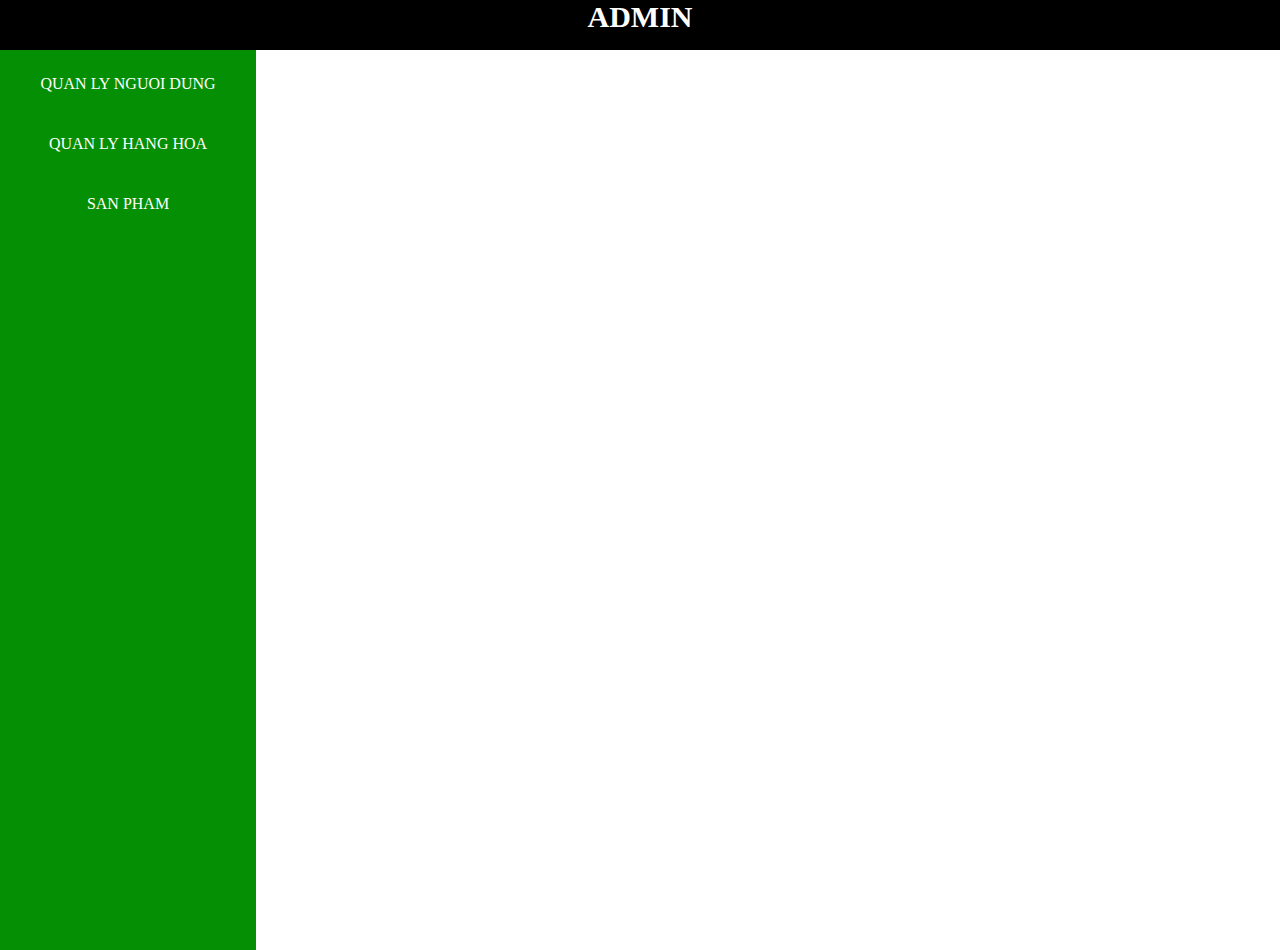
<file: admin.html>
<html>
    <head>
        <link rel="stylesheet" href="admin.css">
        <link rel="stylesheet" href="https://cdnjs.cloudflare.com/ajax/libs/font-awesome/5.15.4/css/all.min.css" />
    </head>
    <body>
        <div id="main">
            <header>
                <h2>ADMIN</h2>
            </header>
            <div id="body">
                <div class="body-left">
                    <ul>
                        <li onclick="qliuser()">QUAN LY NGUOI DUNG</li>
                        <li onclick="qlihd()">QUAN LY HANG HOA</li>
                        <li onclick="product()">SAN PHAM</li>
                    </ul>
                </div>
                <div class="body-right">
                    <div id="product">
                        <div class="themsp">
                            <div>
                                <label for="">Ảnh</label>
                                <input type="text" id="img">
                            </div>
                            <div>
                                <label for="">Hãng</label>
                                <input type="text" id="hang">
                            </div>
                            <div>
                                <label for="">Mã</label>
                                <input type="number" id="ma">
                            </div>
                            <div>
                                <label for="">Tên</label>
                                <input type="text" id="ten">
                            </div>
                            <div>
                                <label for="">Giá</label>
                                <input type="number" id="gia">
                            </div>
                            <div>
                                <label for="">Ram</label>
                                <input type="number" id="ram">
                            </div>
                            <div>
                                <label for="">Dung luong</label>
                                <input type="number" id="dungluong">
                            </div>
                            <div>
                                <label for="">He dieu hanh</label>
                                <input type="text" id="hdh">
                            </div>
                            <div>
                                <button onclick="add()" style="display: block;">Thêm sản phẩm</button>
                            </div>
                        </div>
                        <div class="table-sp">
                            <table id="tablesp">
                                <thead>
                                    <tr>
                                        <th>So</th>
                                        <th>img</th>
                                        <th>hang</th>
                                        <th>ma</th>
                                        <th>ten</th>
                                        <th>gia</th>
                                    </tr>
                                </thead>
                            </table>
                        </div>
                    </div>
                    <div id="nguoidung">
                        <div class="themuser">
                            <div>
                                <label for="">Username</label>
                                <input type="text" id="username-ad">
                            </div>
                            <div>
                                <label for="">Password</label>
                                <input type="text" id="pass-ad">
                            </div>
                            <div>
                                <label for="">Full Name</label>
                                <input type="text" id="name-ad">
                            </div>
                            <div>
                                <label for="">Dia chi</label>
                                <input type="text" id="dc-ad">
                            </div>
                            <div>
                                <label for="">So dien thoai</label>
                                <input type="number" id="sdt-ad">
                            </div>
                            <div>
                                <button onclick="adduser()" style="display: block;">Thêm Nguoi Dung</button>
                            </div>
                        </div>
                        <div class="table-user">
                            <table id="tableu">
                                <thead>
                                    <tr>
                                        <th>userId</th>
                                        <th>username</th>
                                        <th>password</th>
                                        <th>fullname</th>
                                        <th>dia chi</th>
                                        <th>So dien thoai</th>
                                        <th>action</th>
                                    </tr>
                                </thead>
                            </table>
                        </div>
                    </div>
                    <div id="hanghoa">
                        <div class="lochd" style="text-align: center;margin: 10px;">
                            <label for="">Ngay bat dau</label>
                            <input type="date" id="ngaybd">
                            <label for="" style="margin:0 30px;">Ngay ket thuc</label>
                            <input type="date" id="ngaykt">
                            <button onclick="lochd()" type="button" style="margin-left: 10px;">Loc</button>
                        </div>
                        <div class="table-hh">
                            <table id="tablehh">
                                <thead>
                                    <tr>
                                        <th>Ma HD</th>
                                        <th>Ma KH</th>
                                        <th>Tong Tien</th>
                                        <th>Tinh Trang</th>
                                        <th>Ngay tao</th>
                                        <th>Danh sach sản phẩm</th>
                                        <th>action</th>
                                    </tr>
                                </thead>
                                <tbody>
                                    <!-- <tr>
                                        <td>1</td>
                                        <td>1</td>
                                        <td>100000</td>
                                        <td>
                                            <select name="" id="">
                                                <option value="" selected>Chua xu ly</option>
                                                <option value="">Da xac nhan</option>
                                                <option value="">Da giao thanh cong</option>
                                                <option value="">Da huy</option>
                                            </select>
                                        </td>
                                        <td>12/1/2024</td>
                                        <td><button onclick="button_dshh()">Danh sach</button></td>
                                    </tr> -->
                                </tbody>
                            </table>
                        </div>
                        <div id="danhsachhh-form">
                            <div class="danhsachhh">
                                <i class="fas fa-times" onclick="buttonx_dshh()"></i>
                                <table id="tablecthh">
                                    <thead>
                                        <tr>
                                            <th>STT</th>
                                            <th>Ma SP</th>
                                            <th>So luong</th>
                                            <th>Gia</th>
                                        </tr>
                                    </thead>
                                    <tbody>
                                        <!-- <tr>
                                            <td>1</td>
                                            <td>10042</td>
                                            <td>2</td>
                                            <td>100000</td>
                                        </tr> -->
                                    </tbody>
                                </table>
                            </div>
                        </div>
                    </div>
                </div>
            </div>
        </div>
        <script src="doan.js"></script>
    </body>
</html>
</file>
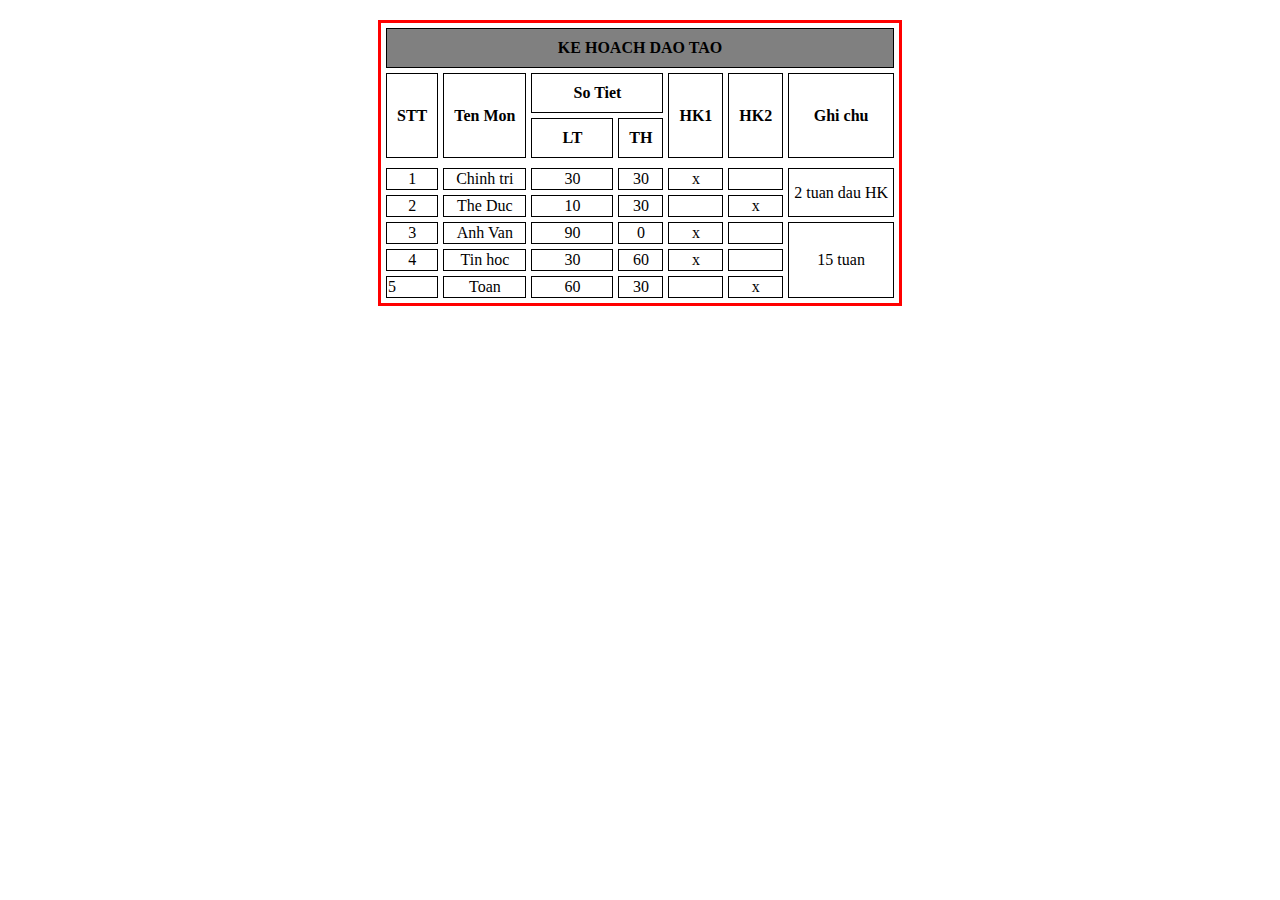
<file: bt2onthi.html>
<html>
    <head>
        <style>
            body{
                font-family: 'Times New Roman', Times, serif;
                font-size: 12px;
            }
            th,td{
                border: 1px solid black; 
                text-align: center;
            }
            th{
                padding: 10px;
            }
            td{
                margin: 20px;
            }
        </style>
    </head>
    <body>
        <table style="border: solid 3px red; margin: 20px auto; border-spacing: 5px;">
            <thead>
                <tr>
                <th colspan="7"style="font-size:16px;text-transform: uppercase;text-align: center;background-color: gray;">Ke hoach dao tao</th>
                </tr>
                <tr>  
                    <th rowspan="2">STT</th>
                    <th rowspan="2">Ten Mon</th>
                    <th colspan="2">So Tiet</th>
                    <th rowspan="2">HK1</th>
                    <th rowspan="2">HK2</th>
                    <th rowspan="2">Ghi chu</th>
                </tr>
                <tr>
                    <th style="padding: 0 30px;">LT</th>
                    <th>TH</th>
                </tr>
            </thead>
            <tbody>
                <tr></tr>
                    <td>1</td>
                    <td>Chinh tri</td>
                    <td>30</td>
                    <td>30</td>
                    <td>x</td>
                    <td></td>
                    <td rowspan="2" style="padding: 0px 5px;">2 tuan dau HK</td>
                </tr>
                <tr>
                    <td>2</td>
                    <td>The Duc</td>
                    <td>10</td>
                    <td>30</td>
                    <td></td>
                    <td>x</td>
                </tr>
                <tr>
                    <td>3</td>
                    <td>Anh Van</td>
                    <td>90</td>
                    <td>0</td>
                    <td>x</td>
                    <td></td>
                    <td rowspan="3">15 tuan</td>
                </tr>
                <tr>
                    <td>4</td>
                    <td>Tin hoc</td>
                    <td>30</td>
                    <td>60</td>
                    <td>x</td>
                    <td></td>
                </tr>
                <tr>
                    <td style="text-align: left;">5</td>
                    <td>Toan</td>
                    <td>60</td>
                    <td>30</td>
                    <td></td>
                    <td>x</td>
                </tr>
            </tbody>
        </table>
    </body>
</html>
</file>
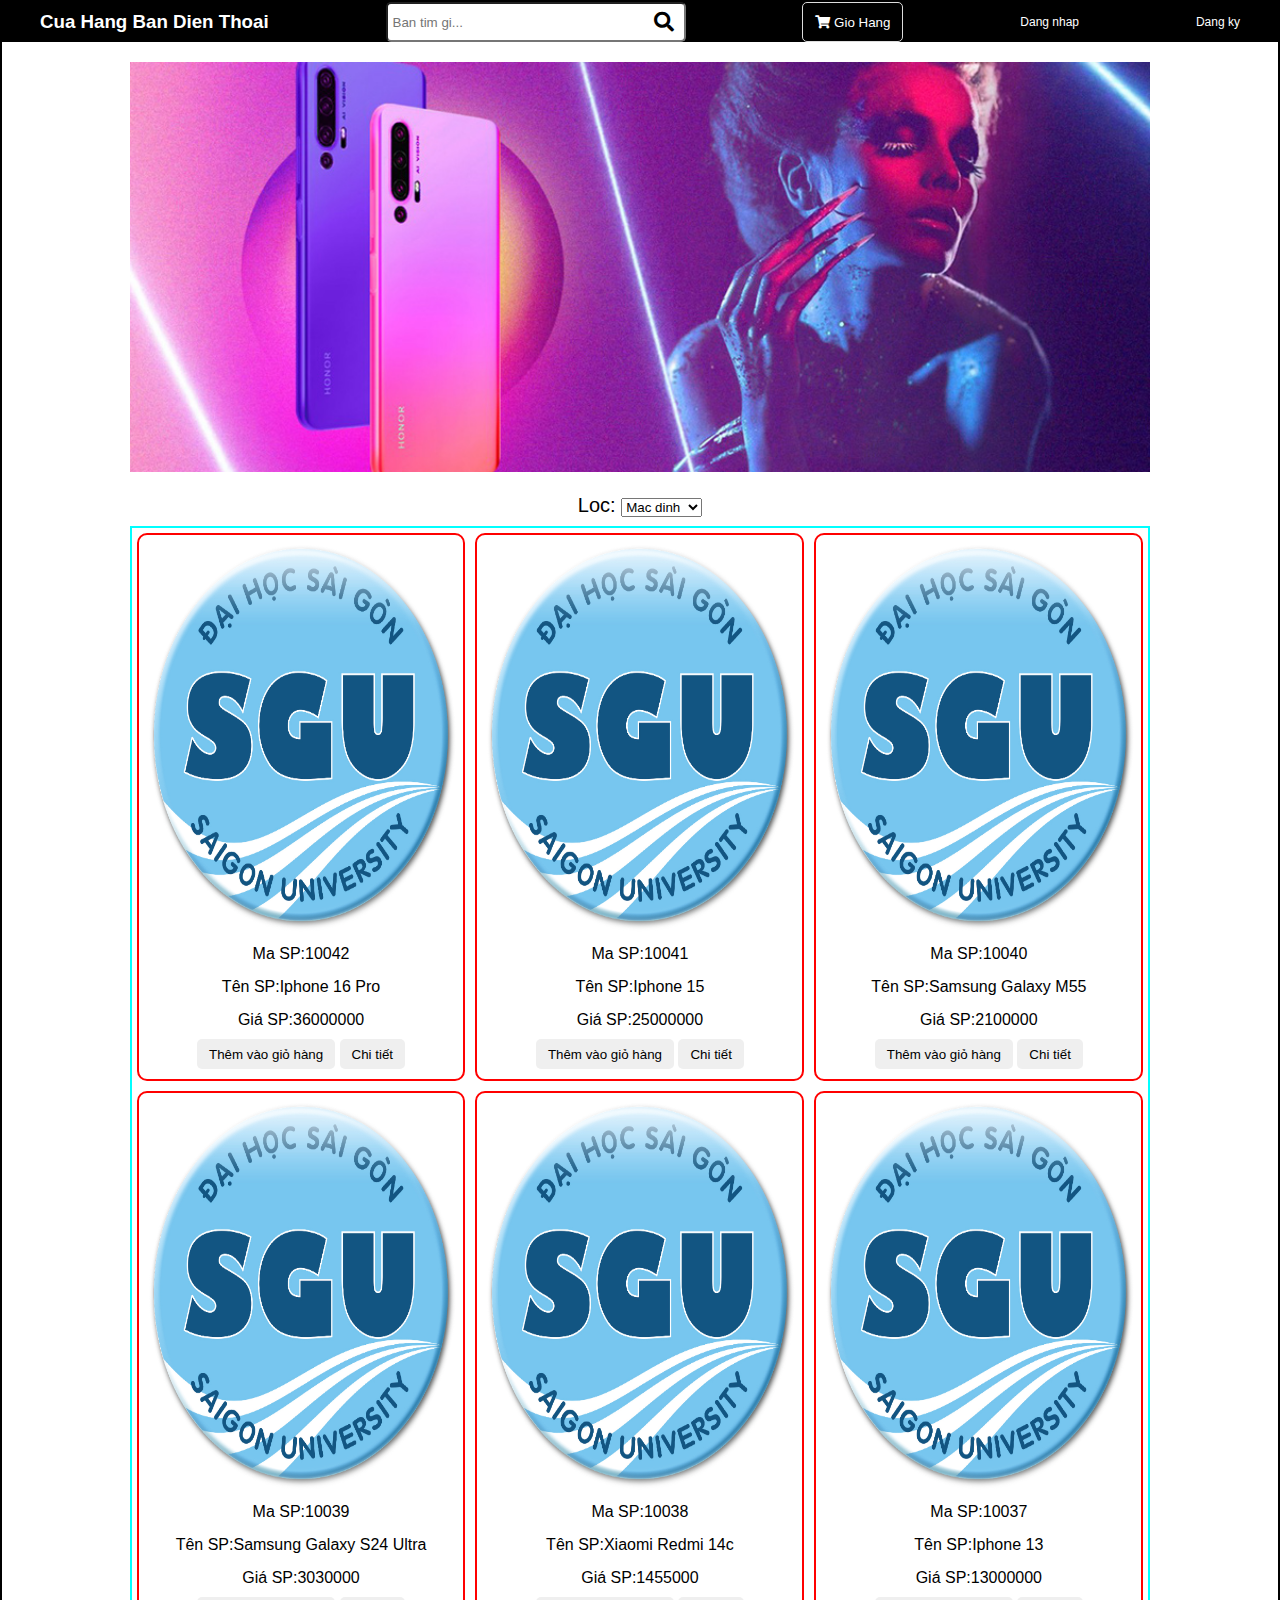
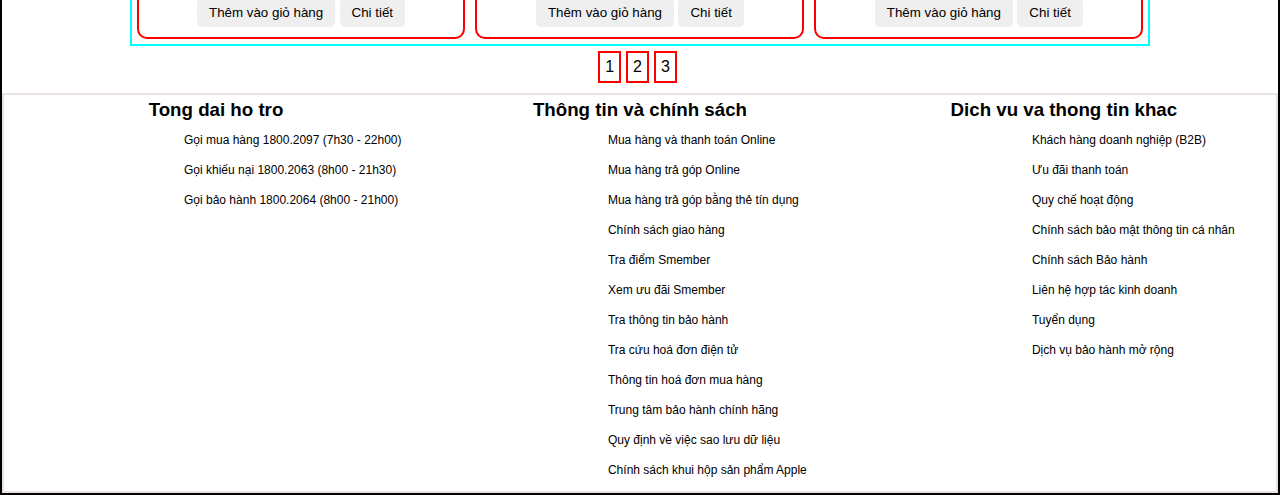
<file: doan.html>
<html>
    <head>
        <title>Cua Hang Ban Dien Thoai Hang Dau Viet Nam</title>
        <meta charset="UTF-8">
        <link rel="stylesheet" href="doan.css">
        <link rel="stylesheet" href="https://cdnjs.cloudflare.com/ajax/libs/font-awesome/5.15.4/css/all.min.css" />
        <script src="doan.html"></script>
    </head>
    <body>
        <div id="main">
            <nav>
                <div id="head">
                    <ul>
                        <li><h3>Cua Hang Ban Dien Thoai</h3></li>
                        <li>
                            <input type="text" placeholder="Ban tim gi...">
                            <i class="fas fa-search"></i>
                        </li>
                        <li><button ><i class="fas fa-shopping-cart"></i> Gio Hang</button></li>
                        <li class="ls" onclick="lichsu()">Lich su <br>mua hang</li>
                        <li id="login" style="display: block;" onclick="clicklogin()">Dang nhap</li>
                        <li id="register" style="display: block;" onclick="clickdk()">Dang ky</li>
                        <li id="user" style="display: none;" onclick="iconuser()" ><i class="far fa-user"></i><p>Nguyen Van Hoang Phuc</p></li>
                    </ul>
                </div>
            </nav>
            <div class="slider">
                <div class="slider-container">
                    <div class="slider-content">
                        <img src="img/image.png" alt="">
                        <img src="img/image1.png" alt="">
                        <img src="img/image2.png" alt="">
                        <img src="img/image3.png" alt="">
                    </div>
                    <div class="slider-content-btn">
                        <i class="fas fa-chevron-left" onclick="leftbtn()"></i>
                        <i class="fas fa-chevron-right" onclick="rightbtn()"></i>
                    </div>
                </div>
            </div>
            <div id="body">
                <div class="loc">
                    <label>Loc:</label>
                    <select name="" id="">
                        <option value="" selected>Mac dinh</option>
                        <option value="">Iphone</option>
                        <option value="">Xiaomi</option>
                        <option value="">SamSung</option>
                    </select>
                </div>
                <div id="container-body">
                    <div class="container">
                        <!-- <div class="item">
                            <img src="img/SGU-LOGO.png" alt="">
                            <div><p>1001</p></div>
                            <div><h1 style="font-weight: bold;font-size: 18px;">Iphone 8</h1></div>
                            <div><span>220000</span><sup>d</sup></div>
                            <button id="button">Them vao gio hang</button>
                        </div>
                        <div class="item">
                            <img src="img/SGU-LOGO.png" alt="">
                            <div><p>1002</p></div>
                            <div><h1 style="font-weight: bold;font-size: 18px;">Iphone 9</h1></div>
                            <div><span>720000</span><sup>d</sup></div>
                            <button>Them vao gio hang</button>
                        </div>
                        <div class="item">
                            <img src="img/SGU-LOGO.png" alt="">
                            <div><p>1000</p></div>
                            <div><h1 style="font-weight: bold;font-size: 18px;">Iphone 6</h1></div>
                            <div><span>120000</span><sup>d</sup></div>
                            <button>Them vao gio hang</button>
                        </div>
                        <div class="item">
                            <img src="img/SGU-LOGO.png" alt="">
                            <div><p>1000</p></div>
                            <div><h1 style="font-weight: bold;font-size: 18px;">Iphone 6</h1></div>
                            <div><span>120000</span><sup>d</sup></div>
                            <button>Them vao gio hang</button>
                        </div>
                        <div class="item">
                            <img src="img/SGU-LOGO.png" alt="">
                            <div><p>1000</p></div>
                            <div><h1 style="font-weight: bold;font-size: 18px;">Iphone 6</h1></div>
                            <div><span>120000</span><sup>d</sup></div>
                            <button>Them vao gio hang</button>
                        </div>
                        <div class="item">
                            <img src="img/SGU-LOGO.png" alt="">
                            <div><p>1000</p></div>
                            <div><h1 style="font-weight: bold;font-size: 18px;">Iphone 6</h1></div>
                            <div><span>120000</span><sup>d</sup></div>
                            <button>Them vao gio hang</button>
                        </div>
                        <div class="item">
                            <img src="img/SGU-LOGO.png" alt="">
                            <div><p>1000</p></div>
                            <div><h1 style="font-weight: bold;font-size: 18px;">Iphone 6</h1></div>
                            <div><span>120000</span><sup>d</sup></div>
                            <button>Them vao gio hang</button>
                        </div>
                        <div class="item">
                            <img src="img/SGU-LOGO.png" alt="">
                            <div><p>1000</p></div>
                            <div><h1 style="font-weight: bold;font-size: 18px;">Iphone 6</h1></div>
                            <div><span>120000</span><sup>d</sup></div>
                            <button>Them vao gio hang</button>
                        </div> -->
                    </div>
                    <div id="sotrang">
                        <div>1</div>
                        <div>2</div>
                        <div>3</div>
                        <div>4</div>
                        <div>5</div>
                    </div>
                </div>
            </div>
            <div class="cart">
                <i class="fas fa-times"></i>
                <h2>Gio Hang</h2>
                <div id="thanhtoancart">
                    <h3>Chon Phuong Thuc Thanh Toan</h3>
                    <div class="methods">
                        <label>
                            <input type="radio" name="paymentMethod" value="cash" checked>
                            Thanh toán khi nhận hàng
                        </label>
                        <label>
                            <input type="radio" name="paymentMethod" value="bankTransfer" onclick="payment()">
                            Chuyển Khoản
                        </label>
                    </div>
                </div>
                <div id="diachi_cart">
                    <h3>Chon Dia Chi</h3>
                    <div class="methoddc">
                        <label>
                            <input type="radio" name="diachiMethod" checked>
                            Dia chi hien tai cua ban
                        </label>
                        <label>
                            <input  type="radio" name="diachiMethod" value="newaddress" >
                            Dia chi moi
                        </label>
                    </div>
                    <div id="diachiDetails">
                        <label>Dia chi moi</label>
                        <input type="text" id="dc_moi" placeholder="Nhap dia chi moi">
                    </div>
                </div> 
                <form action="">
                    <table>
                        <thead>
                            <tr>
                                <th>Ma</th>
                                <th>San Pham</th>
                                <th>Gia</th>
                                <th>SL</th>
                                <th>Chon</th>
                            </tr>
                        </thead>
                        <tbody>
                            <!-- <tr>
                                <td>1000</td>
                                <td style="display: flex;align-items: center;"><img style="width: 70px;" src="img/SGU-LOGO.png" alt="">Iphone 6</td>
                                <td><div><span>120000</span><sup>d</sup></div></td>
                                <td><input style=" width: 30px;outline: none;" type="number" value="1" min="1"></td>
                                <td style="cursor: pointer;">Xoa</td>
                            </tr>
                            <tr>
                                <td>1000</td>
                                <td style="display: flex;align-items: center;"><img style="width: 70px;" src="img/SGU-LOGO.png" alt="">Iphone 6</td>
                                <td><div><span>120000</span><sup>d</sup></div></td>
                                <td><input style=" width: 30px;outline: none;" type="number" value="1" min="1"></td>
                                <td style="cursor: pointer;">Xoa</td>
                            </tr> -->
                        </tbody>
                    </table>
                    <div style="text-align: right;" class="price-total">
                        <p style="font-weight: bold;">Tong tien:<span>0</span><sup>d</sup></p>
                    </div>
                    <button type="button" onclick="chotdon()" id="buton-chotdon">Chot don</button>
                </form>
            </div>
             <div class="lich-su-form">
                <div class="lich-su-mh">
                    <i onclick="icon_lichsu()" class="fas fa-times"></i>
                    <h2>Lich su mua hang</h2>
                    <form action="">
                        <table id="table-lsdh">
                            <thead>
                                <tr>
                                    <th>Stt</th>
                                    <th>Tong Tien</th>
                                    <th>Ngay Mua</th>
                                    <th>Danh sach san pham</th>
                                </tr>
                            </thead>
                            <tbody>
                                <!-- <tr>
                                    <td>1</td>
                                    <td>20000</td>
                                    <td>12/1/2024</td>
                                    <td><button>Danh sach</button></td>
                                    <td></td>
                                </tr> -->
                            </tbody>
                        </table>
                    </form>
                </div>
                <div id="danhsachsplsmh-form">
                    <div class="danhsachsplsmh">
                        <i class="fas fa-times" onclick="buttonxlsmh()"></i>
                        <table id="tablesplsmh">
                            <thead>
                                <tr>
                                    <th>STT</th>
                                    <th>Ma SP</th>
                                    <th>So luong</th>
                                    <th>Gia</th>
                                </tr>
                            </thead>
                            <tbody>
                                <!-- <tr>
                                    <td>1</td>
                                    <td>10042</td>
                                    <td>2</td>
                                    <td>100000</td>
                                </tr> -->
                            </tbody>
                        </table>
                    </div>
                </div>
            </div>
            <div id="chitietsp">
                <div class="item-ctsp">
                    <i style="color: black;" class="fas fa-times"></i>
                    <img id="myimg" src="img/SGU-LOGO.png">
                    <div class="tensp">Hang SP:<label>Iphone</label></div>
                    <div class="masp">Mã SP: <label>10042</lable></div>
                    <div class="tensp">Tên SP:<label>Iphone 16 Pro</label></div>
                    <div class="giasp">Giá SP:<label>36000000</lable></div>
                </div>
            </div>
             <div id="pageLogin">
                <div id="dangnhap">
                    <form action="">
                        <div id="head-model">
                            <h3>Login</h3>
                            <i class="fas fa-times" onclick="iconxlogin()"></i>
                        </div>
                        <div class="form">
                            <div class="containerf">
                                <input type="text" id="username" placeholder="Username">
                            </div>
                            <div class="containerf">
                                <input type="password" id="password" placeholder="Password">
                            </div>
                            <div class="acount" onclick="clickdk()">Ban chua co tai khoan?</div>
                        </div>
                        <div id="footer-model">
                            <button type="button" onclick="login()">Login</button>
                            <button type="reset">Reset</button>
                        </div>
                    </form>
                </div>
            </div>
            <div id="pageDk">
                <div id="Dangky">
                    <form action="">
                        <div id="head-model">
                            <h3>Register</h3>
                            <i class="fas fa-times" onclick="iconxregister()"></i>
                        </div>
                        <div class="form">
                            <div class="containerf">
                                <input type="text" id="fullname" placeholder="fullname">
                            </div>
                            <div class="containerf">
                                <input type="text" id="username" placeholder="User Name">
                            </div>
                            <div class="containerf">
                                <input type="password" id="password" placeholder="Password">
                            </div>
                            <div class="containerf">
                                <input type="text" id="address" placeholder="Address">
                            </div>
                            <div class="containerf">
                                <input type="number" id="sdt" placeholder="Phone Number">
                            </div>
                        </div>
                        <div id="footer-model">
                            <button type="button" onclick="register()">Sign up</button>
                            <button type="reset">Reset</button>
                        </div>
                    </form>
                </div>
            </div>
            <div id="icon-user">
                <div class="thongtin-user">
                    <i class="fas fa-times" onclick="iconx1()"></i>
                    <h2>Thong tin ca nhan</h2>
                    <p>Ho va ten:Nguyen Van A</p>
                    <p>Dia chi:quan 6</p>
                    <p>Số điện thoại:</p>
                    <button>Dang xuat</button>
                </div>
            </div>
            <div id="payment">
                <div class="col">
                    <div class="head-col">
                        <h3 class="title-pay">Payment</h3>
                        <i class="fas fa-times" onclick="xpayment()"></i>
                    </div>
                    <div class="inputbox">
                        <span>Cards Accepted:</span>
                        <img src="img/7899078cccb476ea2fa5.jpg" alt="">
                    </div>
                    <div class="inputbox">
                        <span>Name On Card:</span>
                        <input type="text" placeholder="mr.John Deo">
                    </div>
                    <div class="inputbox">
                        <span>Credit Card Number:</span>
                        <input type="text" placeholder="1111-2222-3333-4444">
                    </div>
                    <div class="inputbox">
                        <span>Exp Month:</span>
                        <input type="text" placeholder="January">
                    </div>
                    <div class="flex">
                        <div class="inputbox">
                            <span>Exp Year:</span>
                            <input type="text" placeholder="2024">
                        </div>
                        <div class="inputbox">
                            <span>CVV:</span>
                            <input type="text" placeholder="1234">
                        </div>
                    </div>
                    <input type="button" class="submit-payment" value="Xác Nhận" onclick="xpayment()">
                </div>
                
            </div>
            <div id="footer">
                <div>
                    <h3>Tong dai ho tro</h3>
                    <p>Gọi mua hàng 1800.2097 (7h30 - 22h00)</p>
                    <p>Gọi khiếu nại 1800.2063 (8h00 - 21h30)</p>
                    <p>Gọi bảo hành 1800.2064 (8h00 - 21h00)</p>
                </div>
                <div>
                    <h3>Thông tin và chính sách</h3>
                    <p>Mua hàng và thanh toán Online</p>
                    <p> Mua hàng trả góp Online</p>
                    <p>Mua hàng trả góp bằng thẻ tín dụng</p>
                    <p>Chính sách giao hàng</p>
                    <p>Tra điểm Smember</p>
                    <p>Xem ưu đãi Smember</p>
                    <p>Tra thông tin bảo hành</p>
                    <p>Tra cứu hoá đơn điện tử</p>
                    <p>Thông tin hoá đơn mua hàng</p>
                    <p>Trung tâm bảo hành chính hãng</p>
                    <p>Quy định về việc sao lưu dữ liệu</p>
                    <p>Chính sách khui hộp sản phẩm Apple</p>
                </div>
                <div>
                <h3>Dich vu va thong tin khac</h3>
                <p>Khách hàng doanh nghiệp (B2B)</p>
                <p>Ưu đãi thanh toán</p>
                <p>Quy chế hoạt động</p>
                <p>Chính sách bảo mật thông tin cá nhân</p>
                <p>Chính sách Bảo hành</p>
                <p>Liên hệ hợp tác kinh doanh</p>
                <p>Tuyển dụng</p>
                <p>Dịch vụ bảo hành mở rộng</p>
                </div>
            </div>
        </div>
        <script src="doan.js"></script>
         <link rel="stylesheet" href="form.css">
    </body>
</html>
</file>
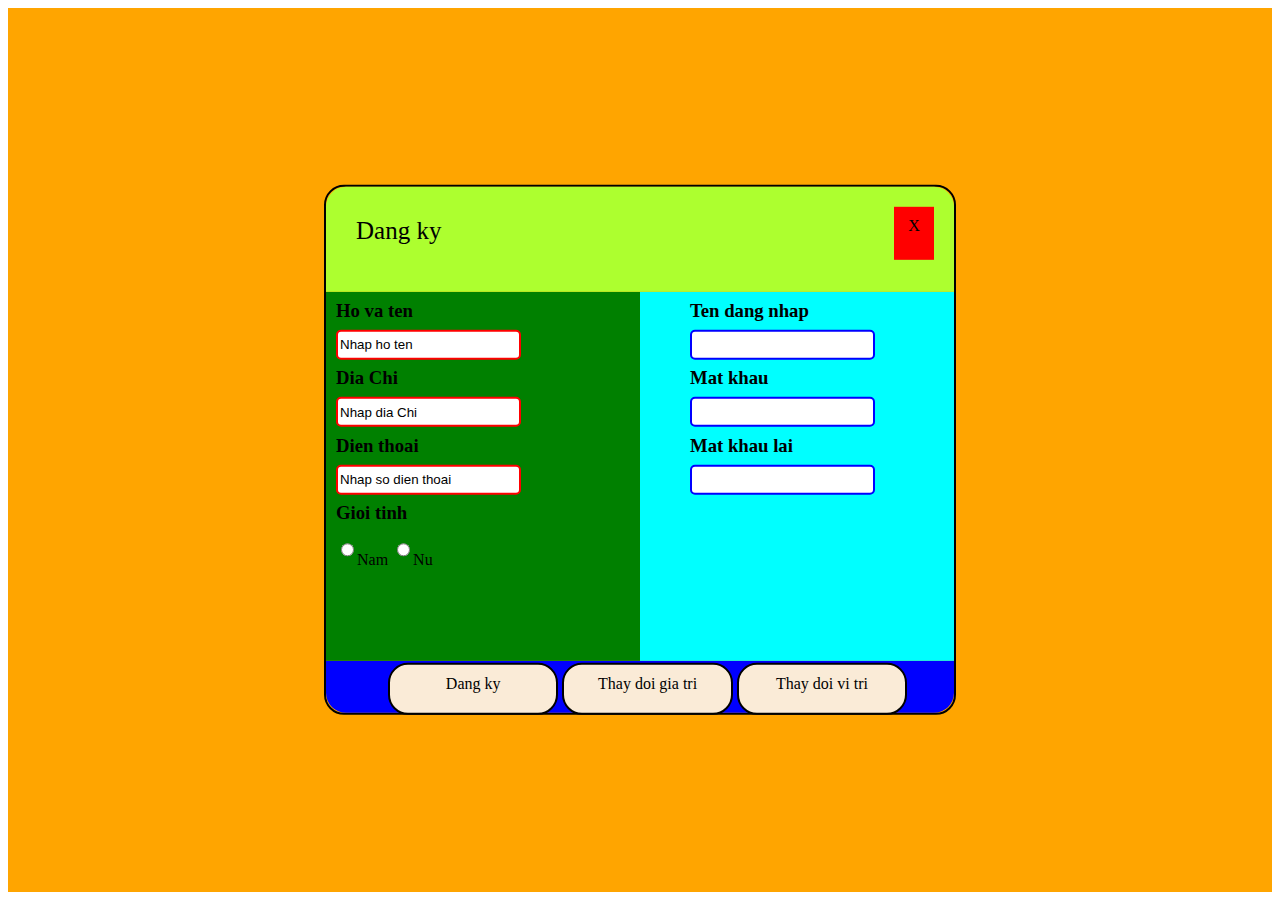
<file: format.html>
<html>
    <head>
        <link rel="stylesheet" href="format.css">
    </head>
    <body>
        <div id="main">
            <form action="">
                <div id="head">
                    <div class="head-dk">Dang ky</div>
                    <div class="head-x">X</div>
                </div>
                <div id="body">
                    <div class="left">
                        <h3>Ho va ten</h3>
                        <input type="text" value="Nhap ho ten">
                        <h3>Dia Chi</h3>
                        <input type="text" value="Nhap dia Chi">
                        <h3>Dien thoai</h3>
                        <input type="text" value="Nhap so dien thoai">
                        <h3>Gioi tinh</h3>
                        <input type="radio" name="gt">Nam
                        <input type="radio" name="gt">Nu
                    </div>
                    <div class="right">
                        <h3>Ten dang nhap</h3>
                        <input type="text">
                        <h3>Mat khau</h3>
                        <input type="password">
                        <h3>Mat khau lai</h3>
                        <input type="password">
                    </div>
                </div>
                <div id="footer">
                    <div>Dang ky</div>
                    <div>Thay doi gia tri</div>
                    <div>Thay doi vi tri</div>
                </div>
            </form>
        </div>
    </body>
</html>
</file>
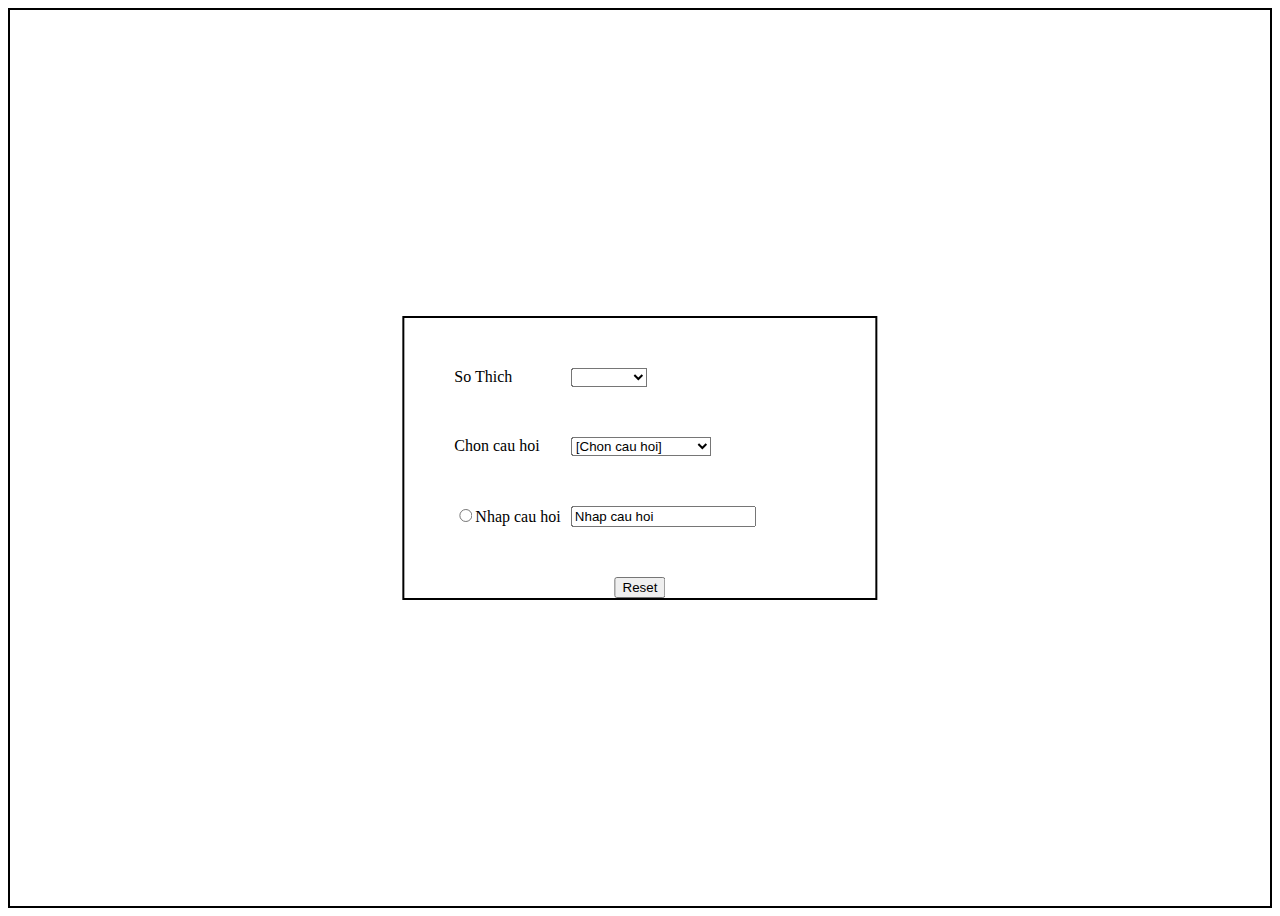
<file: hobby.html>
<html>
    <head>
        <link rel="stylesheet" href="hobby.css">
        <script type="text/javascript" src="hobby.js"></script>
    </head>
    <body>
        <div id="main">
            <form action="">
                <div class="model">
                    <div class="item1">So Thich</div>
                    <div class="item2">
                        <select name="txtst" id="st" onchange="sothich()">
                            <option value=""></option>
                            <option value="boiloi">Boi Loi</option>
                            <option value="vothuat">Vo Thuat</option>
                        </select>
                    </div>
                </div>
                <div id="ketqua">
                   
                </div>
                <div class="model">
                    <div class="item1">Chon cau hoi</div>
                    <div class="item2">
                        <select name="txtcch" id="cch">
                            <option value="">[Chon cau hoi]</option>
                            <option value="">Cho ban ten gi</option>
                            <option value="">Ban sinh nam nhieu</option>
                        </select>
                    </div>
                </div>
                <div class="model">
                    <div class="item1">
                        <input type="radio" name="txtnch" id="nch" onclick="cauhoi()">Nhap cau hoi
                    </div>
                    <div class="item2">
                        <input type="text" name="txtkqnch" id="kqnch" readonly value="Nhap cau hoi">
                    </div>
                </div>
                <div id="foot">
                    <input type="reset" value="Reset">
                </div>
            </form>
        </div>
    </body>
</html>
</file>
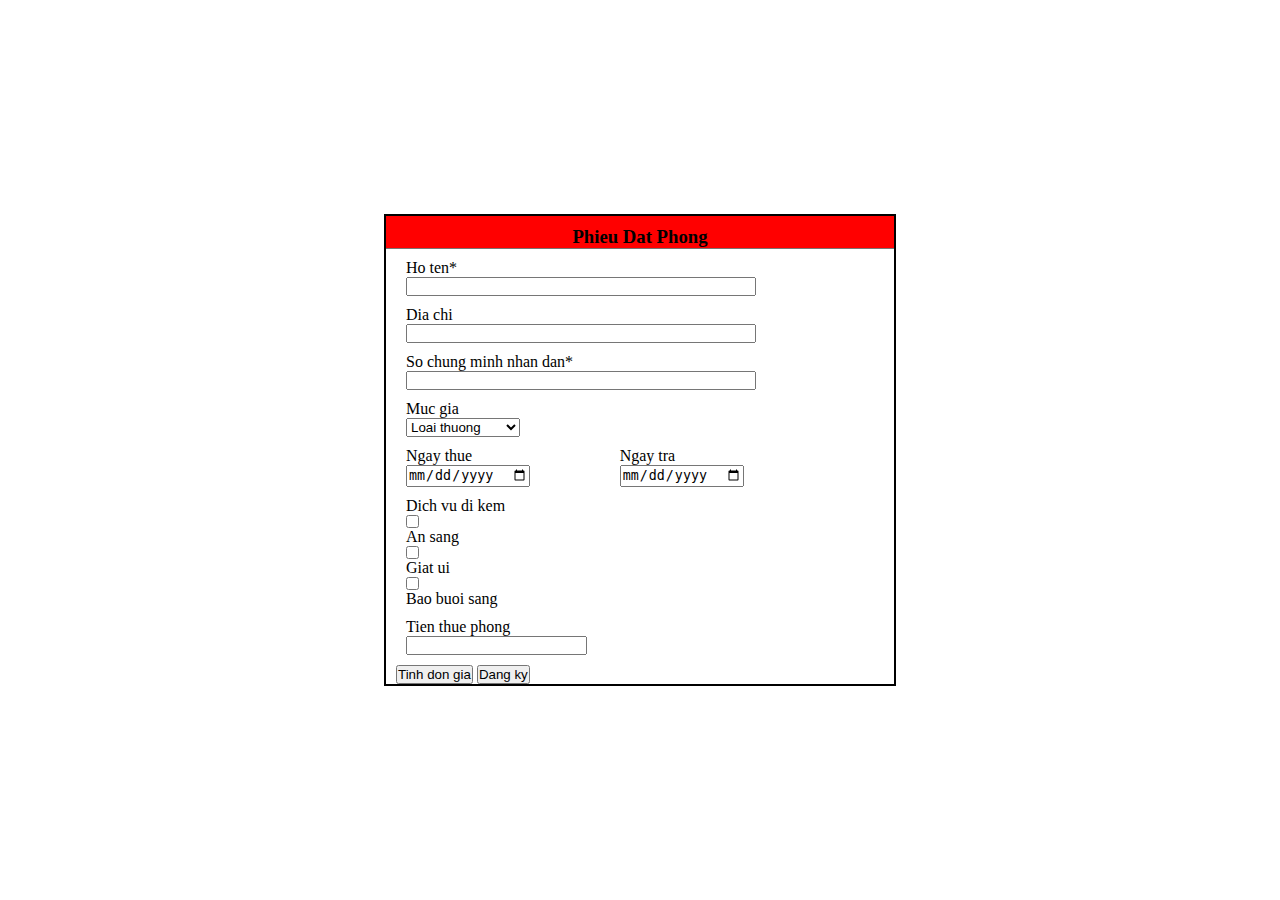
<file: kt.html>
<html>
    <head>
        <link rel="stylesheet" href="kt.css">
        <script src="kt.js"></script>
    </head>
    <body>
        <div id="main">
            <form action="" name="frmPhieudatphong">
                <div id="head">
                    <h3>Phieu Dat Phong</h3>
                </div>
                <div id="body">
                    <div class="container">
                        <p>Ho ten*</p>
                        <input type="text" name="txtHoten" style="width: 350px;">
                    </div>
                    <div class="container">
                        <p>Dia chi</p>
                        <input type="text" name="txtDiachi" style="width: 350px;">
                    </div>
                    <div class="container">
                        <p>So chung minh nhan dan*</p>
                        <input type="text" name="txtcmnd" style="width: 350px;">
                    </div>
                    <div class="container">
                        <p>Muc gia</p>
                        <select name="cboMucgia" id="" onclick="cau2()">
                            <option value="a">Loai thuong</option>
                            <option value="b">Loai sang trong</option>
                            <option value="c">Loai dac biet</option>
                        </select>
                    </div>
                    <div class="container1">
                        <div>
                            <p>Ngay thue</p>
                            <input type="date" name="dateNgaythue">
                        </div>
                        <div>
                            <p>Ngay tra</p>
                            <input type="date" name="dateNgaytra">
                        </div>
                    </div>
                    <div class="container2">
                        <p>Dich vu di kem</p>
                        <input type="checkbox" name="chkAnsang">An sang
                        <input type="checkbox" name="chkGiatui">Giat ui
                        <input type="checkbox" name="chkBaobuoisang">Bao buoi sang
                    </div>
                    <div class="container">
                        <p>Tien thue phong</p>
                        <input type="text" name="txtTienthuephong" readonly>
                    </div>
                    <div id="foot">
                        <button type="button" onclick="cau3()">Tinh don gia</button>
                        <button type="submit" onclick="cau1()">Dang ky</button>
                    </div>
                </div>
            </form>
        </div>
    </body>
</html>
</file>
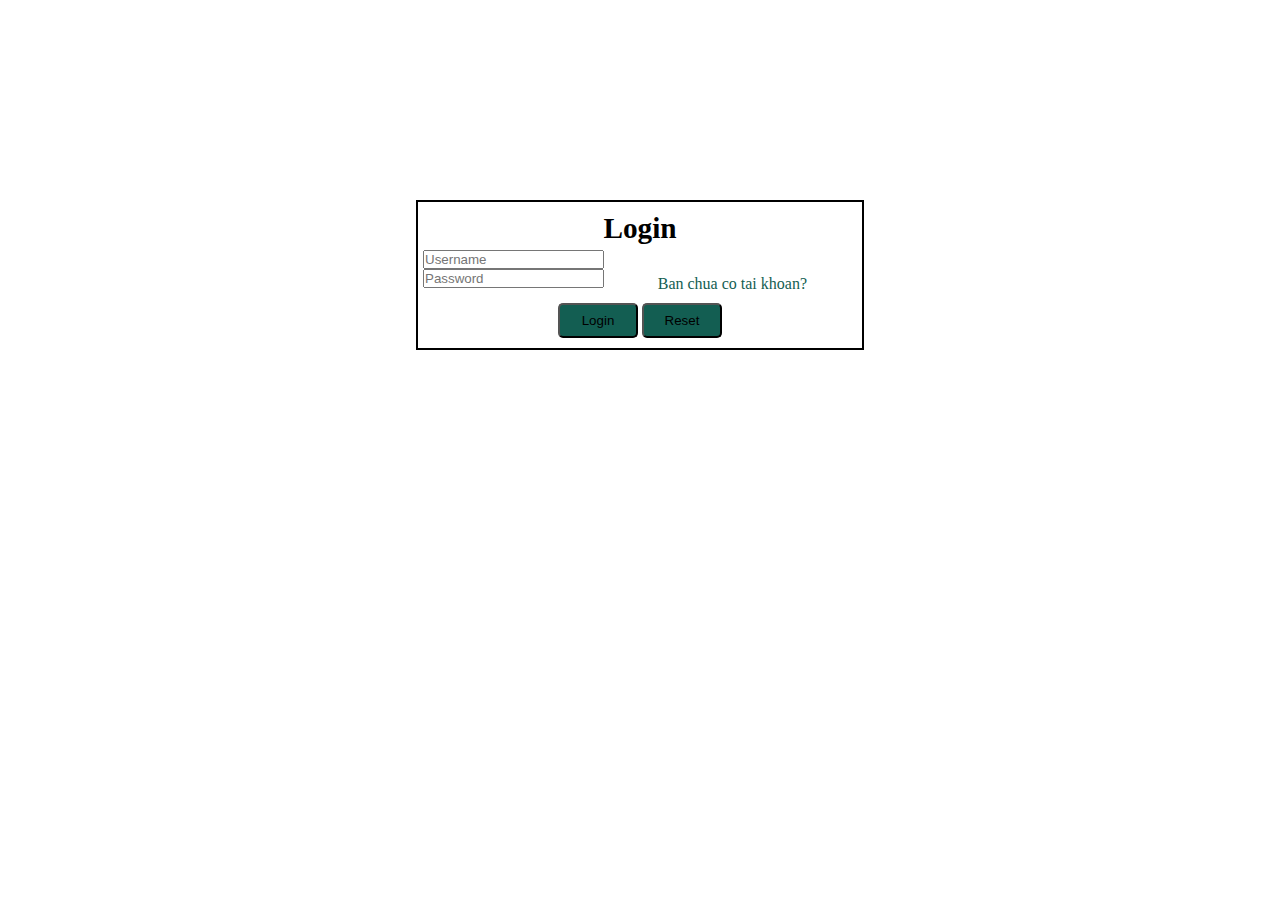
<file: Login.html>
<html>
    <head>
        <link rel="stylesheet" href="form.css">
    </head>
    <body>
        <div id="dangnhap">
            <form action="">
                <div id="head-model">
                    <h3>Login</h3>
                </div>
                <div class="form">
                    <div class="container">
                        <input type="text" id="username" placeholder="Username">
                    </div>
                    <div class="container">
                        <input type="password" id="password" placeholder="Password">
                    </div>
                    <div class="acount"><a href="./Register.html">Ban chua co tai khoan?</a></div>
                </div>
                <div id="footer-model">
                    <button type="button" onclick="login()">Login</button>
                    <button type="reset">Reset</button>
                </div>
            </form>
        </div>
        <script src="form.js"></script>
    </body>
</html>
</file>
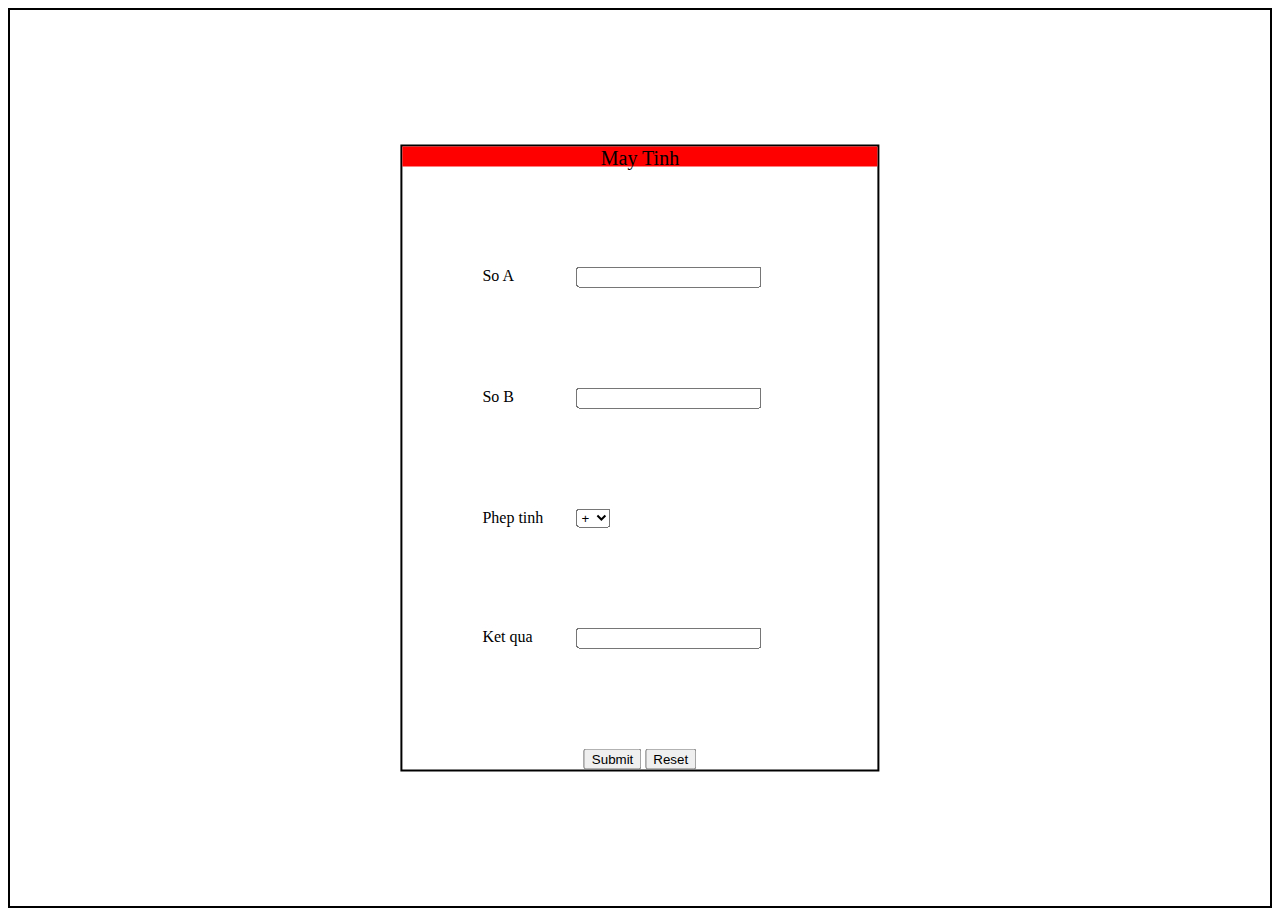
<file: maytinh.html>
<html>
    <head>
        <link rel="stylesheet" href="maytinh.css">
        <script type="text/javascript" src="maytinh.js"></script>
    </head>
    <body>
        <div id="main">
            <form action="" name="maytinh">
                <div id="head">
                    May Tinh
                </div>
                <div class="model">
                    <div class="item1">So A</div>
                    <div class="item2">
                        <input type="text" id="soA" name="txtsoA">
                    </div>
                </div>
                <div class="model">
                    <div class="item1">So B</div>
                    <div class="item2">
                        <input type="text" id="soB" name="txtsoB">
                    </div>
                </div>
                <div class="model">
                    <div class="item1">Phep tinh</div>
                    <div class="item2">
                        <select name="txtpheptinh" id="pheptinh">
                            <option value="cong">+</option>
                            <option value="tru">-</option>
                            <option value="nhan">*</option>
                            <option value="chia">/</option>
                            <option value="chiadu">%</option>
                        </select>
                    </div>
                </div>
                <div class="model">
                    <div class="item1">Ket qua</div>
                    <div class="item2">
                        <input type="text" id="ketqua" name="txtketqua" readonly>
                    </div>
                </div>
                <div id="foot">
                    <input type="button" value="Submit" onclick="tinh_theo_id_co_tham_so(soA,soB,pheptinh)">
                    <input type="reset" value="Reset">
                </div>
            </form>
        </div>
    </body>
</html>
</file>
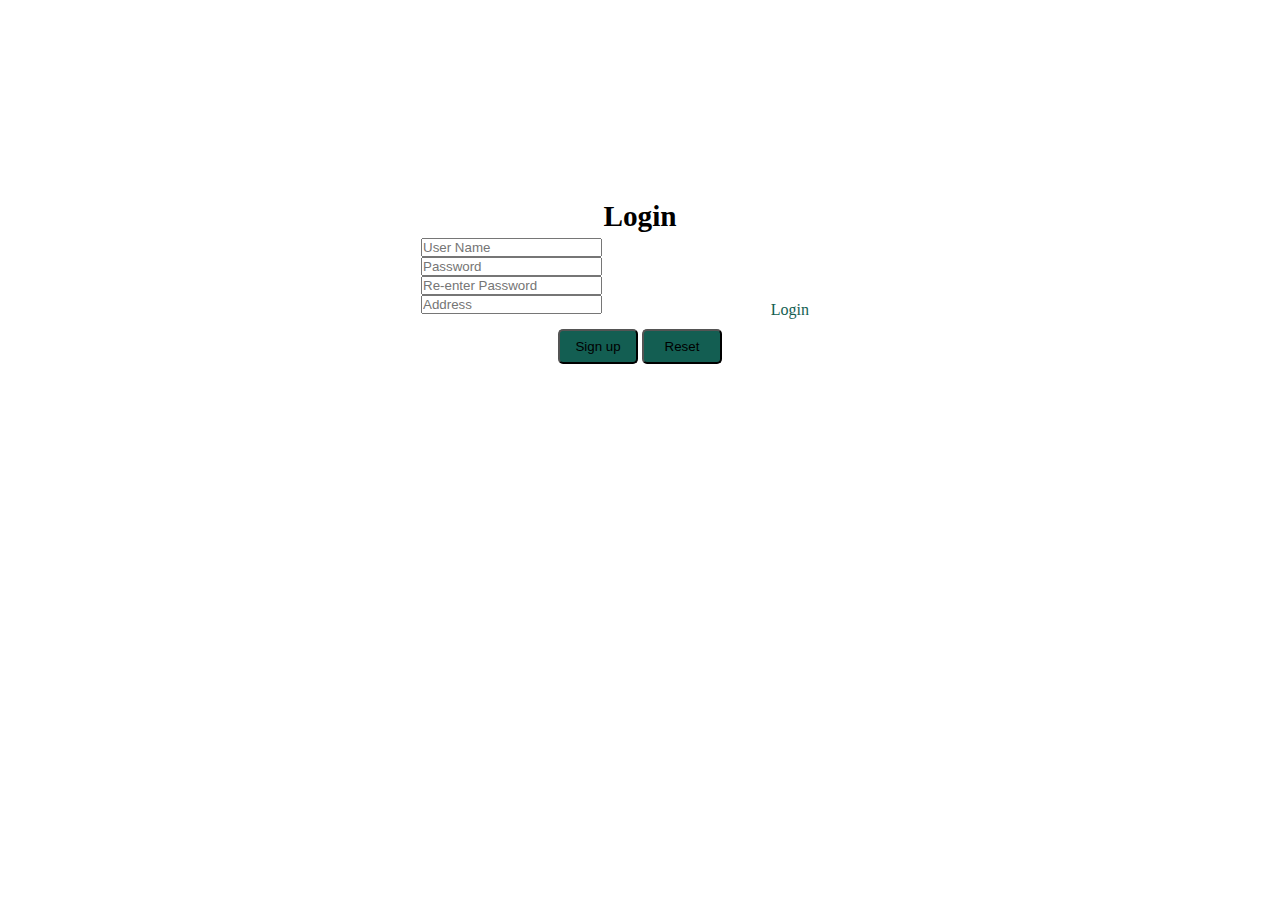
<file: Register.html>
<html>
    <head>
        <link rel="stylesheet" href="form.css">
        <script type="text/javascript" src="form.js"></script>
    </head>
    <body>
        <div id="Dangky">
            <form action="">
                <div id="head-model">
                    <h3>Login</h3>
                </div>
                <div class="form">
                    <div class="container">
                        <input type="text" id="username" placeholder="User Name">
                    </div>
                    <div class="container">
                        <input type="password" id="password" placeholder="Password">
                    </div>
                    <div class="container">
                        <input type="password" id="repassword" placeholder="Re-enter Password">
                    </div>
                    <div class="container">
                        <input type="text" id="address" placeholder="Address">
                    </div>
                    <div class="acount"><a href="./Login.html">Login</a></div>
                </div>
                <div id="footer-model">
                    <button type="button" onclick="register(username,password,repassword,address)">Sign up</button>
                    <button type="reset">Reset</button>
                </div>
            </form>
        </div>
    </body>
</html>
</file>
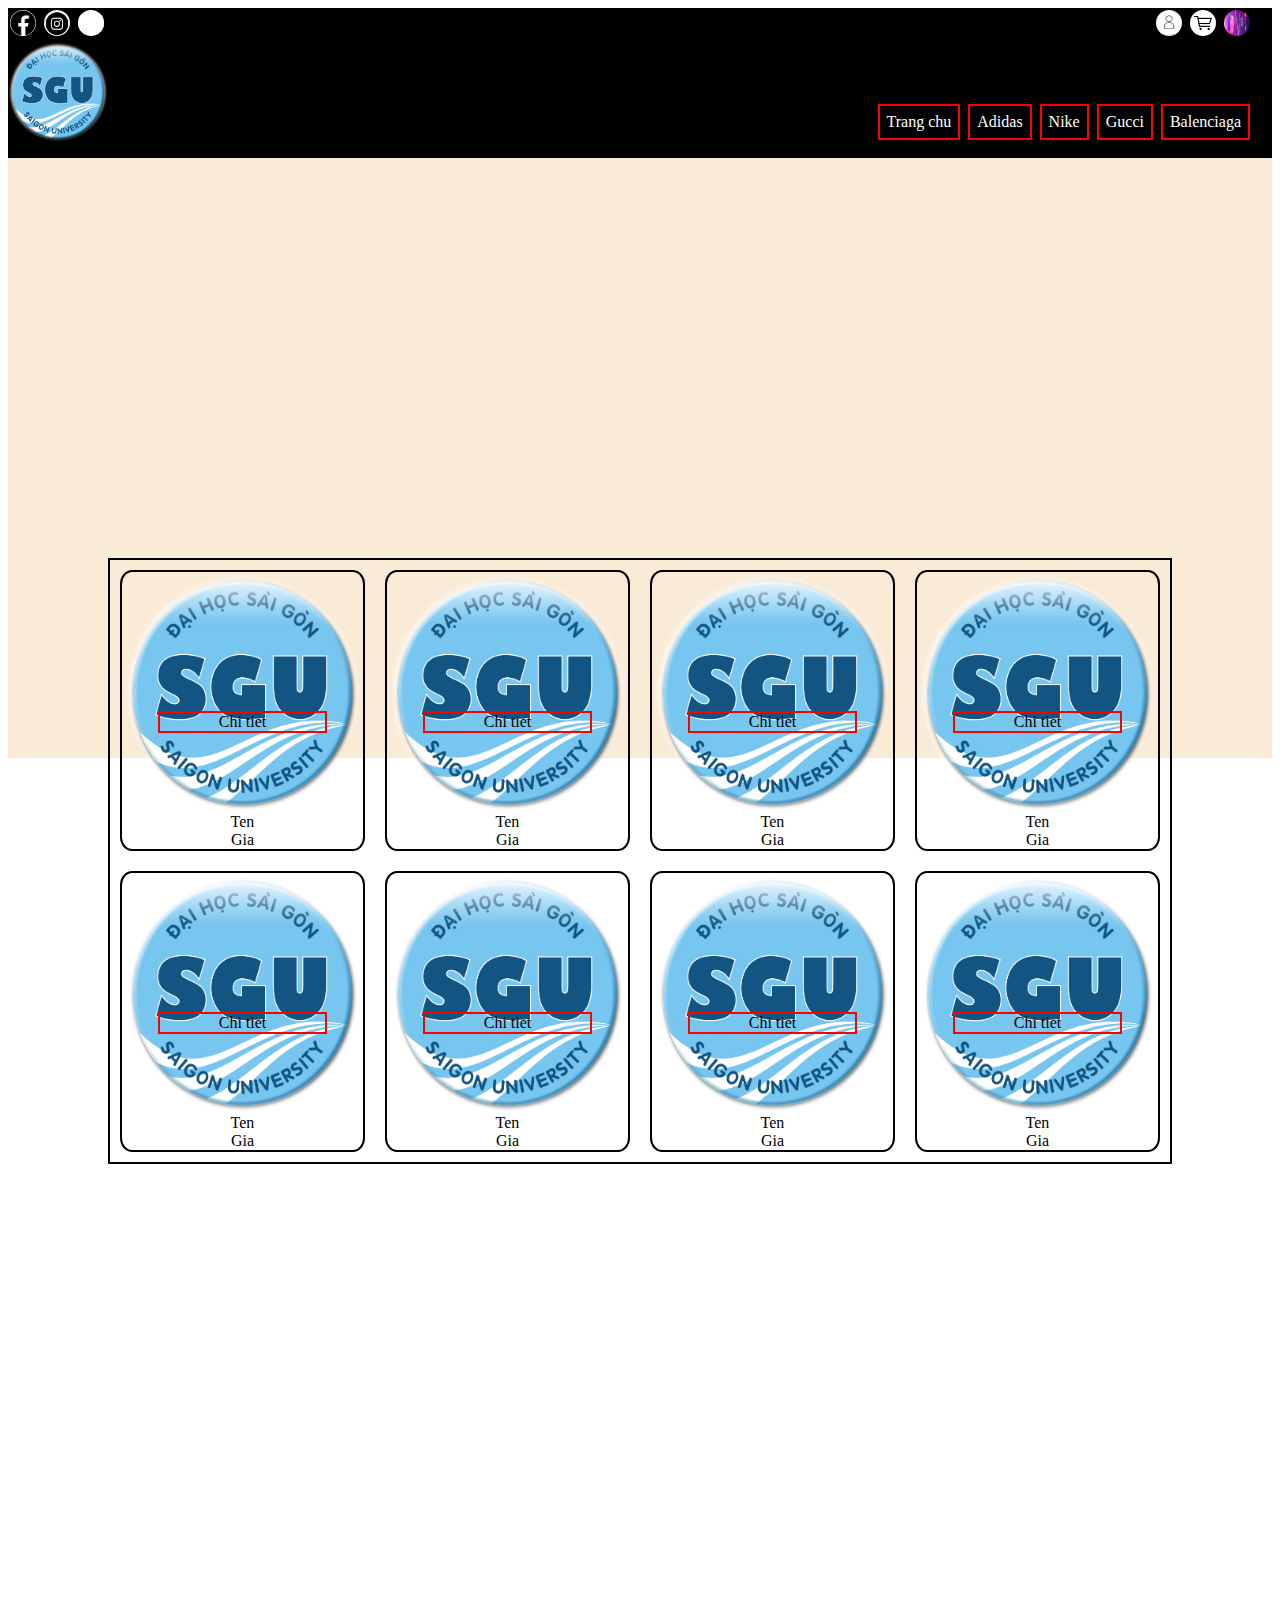
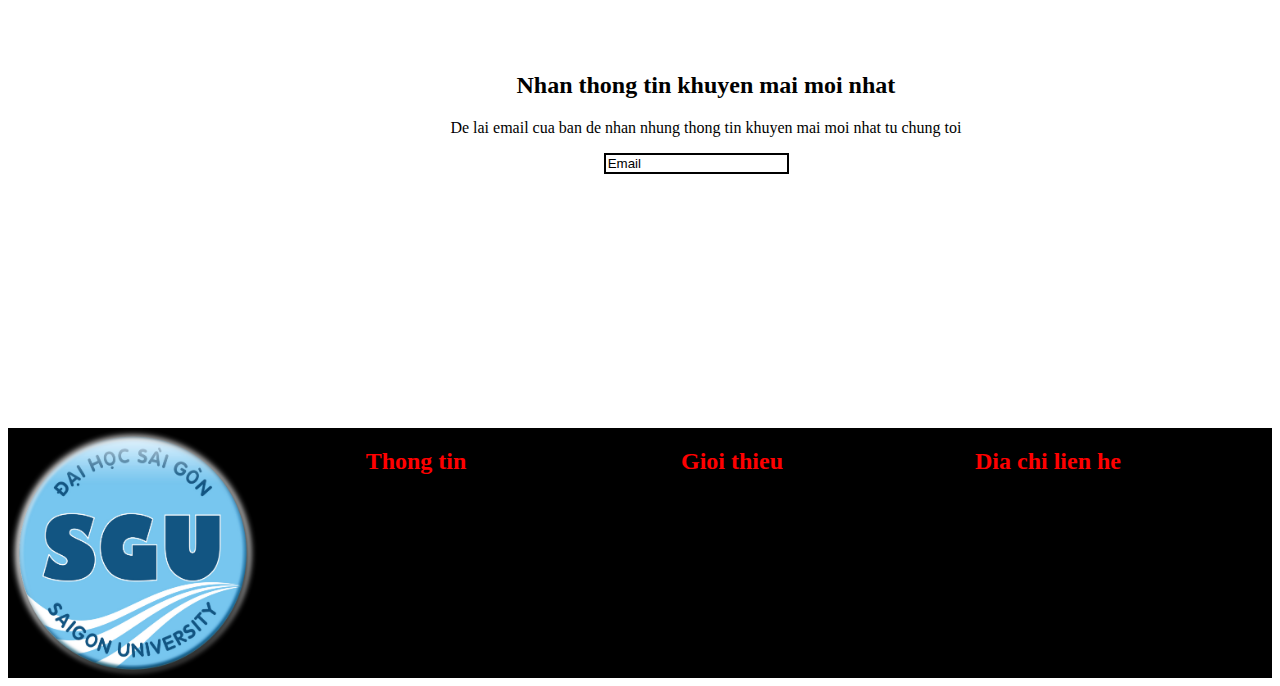
<file: web.html>
<html>
    <head>
        <link rel="stylesheet" href="web.css">
    </head>
    <body>
        <div id="main">
            <div id="head">
                <div class="head-icon1">
                    <img src="img/2175193.png" alt="">
                    <img src="img/png-transparent-computer-icons-instagram-black-riviera-instagram-logo-share-icon-black-instagram-thumbnail.png" alt="">
                    <img src="img/youtube-app-white-icon.webp" alt="">
                </div>
                <div class="head-icon2">
                    <img src="img/hand-drawn-person-icon-isolated-260nw-1292726191.webp" alt="">
                    <img src="img/istockphoto-1266595482-170667a.jpg" alt="">
                    <img src="img/image.png" alt="">
                </div>
                <div class="head-logo">
                    <img src="img/SGU-LOGO.png">
                </div>
                <div class="head-menu">
                    <ul>
                        <li>Trang chu</li>
                        <li>Adidas</li>
                        <li>Nike</li>
                        <li>Gucci</li>
                        <li>Balenciaga</li>
                    </ul>
                </div>
            </div>
            <div id="backg"></div>
            <div id="body">
                <div id="body-item">
                    <div class="item">
                        <img src="img/SGU-LOGO.png">
                        <div>Ten</div>
                        <div>Gia</div>
                        <span>Chi tiet</span>
                    </div>
                    <div class="item">
                        <img src="img/SGU-LOGO.png">
                        <div>Ten</div>
                        <div>Gia</div>
                        <span>Chi tiet</span>
                    </div>
                    <div class="item">
                        <img src="img/SGU-LOGO.png">
                        <div>Ten</div>
                        <div>Gia</div>
                        <span>Chi tiet</span>
                    </div>
                    <div class="item">
                        <img src="img/SGU-LOGO.png">
                        <div>Ten</div>
                        <div>Gia</div>
                        <span>Chi tiet</span>
                    </div>
                    <div class="item">
                        <img src="img/SGU-LOGO.png">
                        <div>Ten</div>
                        <div>Gia</div>
                        <span>Chi tiet</span>
                    </div>
                    <div class="item">
                        <img src="img/SGU-LOGO.png">
                        <div>Ten</div>
                        <div>Gia</div>
                        <span>Chi tiet</span>
                    </div>
                    <div class="item">
                        <img src="img/SGU-LOGO.png">
                        <div>Ten</div>
                        <div>Gia</div>
                        <span>Chi tiet</span>
                    </div>
                    <div class="item">
                        <img src="img/SGU-LOGO.png">
                        <div>Ten</div>
                        <div>Gia</div>
                        <span>Chi tiet</span>
                    </div>
                </div>
                <div id="body-item2">
                    <h2>Nhan thong tin khuyen mai moi nhat</h2>
                    <p>De lai email cua ban de nhan nhung thong tin khuyen mai moi nhat tu chung toi</p>
                    <input type="email" value="Email">
                </div>
            </div>
            <div id="footer">
                <div class="logo">
                    <img src="img/SGU-LOGO.png">
                </div>
                <div class="item">
                    <h2>Thong tin</h2>
                </div>
                <div class="item">
                    <h2>Gioi thieu</h2>
                </div>
                <div class="item">
                    <h2>Dia chi lien he</h2>
                </div>
            </div>
        </div>
    </body>
</html>
</file>
<file: admin.css>
*{
    box-sizing: border-box;
    padding: 0;
    margin: 0;
}
li{
    list-style: none;
}
header{
    height: 50px;
    background-color: black;
    color: white;
    text-align: center;
    font-size: 20px;
}
.body-left{
    width: calc(20%);
    height: 100%;
    float: left;
    background-color: rgb(4, 143, 4);
    color: white;
}
.body-left li{
    margin: 10px 0;
    height: 50px;
    width: 100%;
    text-align: center;
    padding-top: 15px;
    position: relative;
}
.body-left li:hover{
    background-color: white;
    color:rgb(4,143,4);
}
.body-left li ul{
    position: absolute;
    display: none;
    width: 100%;
    left: 0;
    top: 50px;
}
.body-left li ul{
    color: white;
    background-color: rgb(4, 143, 4);
}
.body-left li:hover > ul{
    display: block;
}
.body-right{
    width: calc(80%);
    float: left;
}
.body-right .container{
    width: 100%;
    display: flex;
    flex-direction: row;
    flex-wrap: wrap;
    justify-content: flex-start;
    padding: 20px 10px;
}
.body-right .container .item{
    width: calc(25% - 20px);
    margin: 10px;
    text-align: center;
    border: solid 2px black;
    border-radius: 25px;
}
.body-right .container .item div{
    margin: 5px 0;
}
.body-right .container img{
    width: 100%;
}
#product{
    width: 100%;
    display: none;
}
#product .themsp label{
    width: 20%;
    text-align: right;
}
#product .themsp div{
    margin: 8px 0;
    height: 30px;
    display: flex;
    text-align: center;
    justify-content: center;
    margin-right: 200px;
}
#product .themsp div input{
    width: 50%;
}
#product table{
    width: 100%;
}
#product table tbody{
    text-align: center;
}
/* user */
#nguoidung{
    width: 100%;
    display: none;
}
#nguoidung .themuser label{
    width: 20%;
    text-align: right;
}
#nguoidung .themuser div{
    margin: 8px 0;
    height: 30px;
    display: flex;
    text-align: center;
    justify-content: center;
    margin-right: 200px;
}
#nguoidung .themuser div input{
    width: 50%;
}
#nguoidung table{
    width: 100%;
}
#nguoidung table tbody{
    text-align: center;
}
#hanghoa{
    width: 100%;
    display: none;
}
#hanghoa table{
    width: 100%;
}
#hanghoa table tbody{
    text-align: center;
}
#danhsachhh-form{
    position: fixed;
    top: 0;
    left: 0;
    width: 100vw;
    height: 100vh;
    background-color: rgba(0,0,0,0.5);
    display:flex;
    align-items: center;
    justify-content: center;
    display: none;
}
#danhsachhh-form .danhsachhh{
    background-color: white;
    width: 40%;
    margin:50px auto;
    text-align: center;
    padding-top: 30px;
    position: relative;
}
.danhsachhh i{
    cursor: pointer;
    margin-bottom: 30px;
    position: absolute;
    top: 10;
    right: 20px;
}
</file>
<file: doan.css>
*{
    box-sizing: border-box;
    margin: 0;
    padding: 0;
    font-family: Arial, Helvetica, sans-serif;
}
#main{
    width: 100%;
    border: solid 2px black;
}
a{
    text-decoration: none;
}
ul{
    list-style: none;
}
#head{
    color: white;
    max-width: 1200px;
    margin: auto;
}
nav{
    background-color: black;
}
nav ul li img{
    width: 20px;
    height: 25px;
}
nav ul li a{
    color: white;
    font-size: 12px;
}
nav ul{
    display: flex;
    justify-content: space-between;
    align-items: center;
}
nav ul li:nth-child(2){
    position: relative;
    width: 300px;
}
nav ul li:nth-child(2) input{
    width:100%;
    height: 40px;
    border-radius:5px;
    outline: none;
    padding-left: 5px;
}
nav ul li:nth-child(2) i{
    position: absolute;
    font-size: 20px;
    right: 12px;
    color: black;
    line-height: 40px;
}

nav ul li:nth-child(3) button{
    height: 40px;
    padding: 0 12px;
    background-color: transparent;
    color: white;
    border: 1px solid #ddd;
    border-radius: 5px;
    transition: all 0.3s ease;
    cursor: pointer;
}
nav ul li:nth-child(3) button:hover{
    background-color: rgb(100,97, 97);
}
nav ul li:nth-child(4){
    text-align: center;
    font-size: 12px;
    cursor: pointer;
    display: none;
}
nav ul li:nth-child(4):hover{
    color: yellow;
}
nav ul li:nth-child(6){
    font-size: 12px;
    cursor: pointer;
}
nav ul li:nth-child(6):hover{
    color: yellow;
}
nav ul li:nth-child(5){
    font-size: 12px;
    cursor: pointer;
}
nav ul li:nth-child(5):hover{
    color: yellow;
}
nav ul li:nth-child(7){
    text-align: center;
    font-size: 13px;
    cursor: pointer;
}
nav ul li:nth-child(7):hover{
    color: yellow;
}
#body{
    display: flex;
    flex-direction: column;
    align-items: center;
}
#container-body{
    width: calc(80%);
    float: left;
    text-align: center;
}
.container{
    width: 100%;
    border: solid 2px aqua;
    display: flex;
    flex-direction: row;
    flex-wrap: wrap;
    justify-content: flex-start;
}
.item{
    width: calc(33.33% - 10px);
    margin:5px;
    border: 2px solid red;
    border-radius: 10px;
    text-align: center;
    padding-bottom: 10px;
}
.item div{
    margin: 5px;
    padding: 5px;
}
.item img{
    width: 100%;
    height: 400px;
}
.item button{
    height: 30px;
    padding: 0 12px;
    cursor: pointer;
    border: none;
    border-radius: 5px;
    transition: all 0.3s ease;
}
.item button:hover{
    background-color: tomato;
}
#body .loc{
    height: 30px;
    font-size: 20px;
    margin: 2px 0;
}
#container-body #sotrang div{
    display: inline-block;
    border: 2px solid red;
    padding: 5px;
    margin-right:5px;
    margin-top: 5px;
    cursor: pointer;
}
#container-body #sotrang div:hover{
    background-color:red;
}
.slider{
    height: 450px;
    padding: 20px 0;
    display: flex;
    justify-content: center;
    align-items: center;
}
.slider-content{
    width: 100%;
    height:100%;
    position: relative;
    transition: all 0.5s ease;
}
.slider-content img{
    width: 100%;
    height: 100%;
    object-fit: cover;
}
.slider-content-btn{
    position: absolute;
    top: 50%;
    display: flex;
    justify-content: space-between;
    width: 100%;
}
.slider-content-btn i{
    color:black;
    font-size: 32px;
    height: 50px;
    width: 25px;
    background-color: #eae7e7;
    display: flex;
    justify-content: center;
    align-items: center;
    transform: translateY(-50%);
    border-radius: 5px;
    opacity: 0;
    transition: all 0.3s ease;
    cursor: pointer;
}
.slider-container{
    position: relative;
    width: 80%;
    height: 100%;
    overflow: hidden;
}
.slider-container:hover i{
    opacity: 1;
}
.slider-content img{
    position: absolute;
}
.slider-content img:nth-child(2){
    transform: translateX(100%);
}
.slider-content img:nth-child(3){
    transform: translateX(200%);
}
.slider-content img:nth-child(4){
    transform: translateX(300%);
}
.cart{
    width: 50%;
    margin: auto;
    text-align: center;
    padding-top: 30px;
    position: relative;
}
.cart h2{
    margin-bottom: 20px;
}
.cart table{
    width: 100%;
}
.cart table thead tr th{
    text-align: left;
}
.cart table tr td{
    border-bottom: 1px solid rgb(204, 200, 200);
    padding: 12px 0;
}
.cart table thead tr th:last-child{
    text-align: right;
}
.cart table tbody tr td:last-child{
    text-align: right;
}
.cart button{
    margin-top: 12px;
    height: 30px;
    padding: 0 20px;
    cursor: pointer;
    border: none;
    border-radius: 5px;
    transition: all 0.3s ease;
}
.cart button:hover{
    background-color: tomato;
}
.cart i{
    cursor: pointer;
    position: absolute;
    top: 10px;
    right: 10px;
}
.cart i:hover{
    color: red;
}
.cart{
    position: fixed;
    height: 100vh;
    width: 500px;
    top: 0;
    right: 0;
    background-color: rgb(221, 216, 216);
    padding: 12px 20px;
    overflow-y: scroll;
    right: -100%;
}
/* Phuoong thuc thanh toan */
.cart #thanhtoancart{
    margin: 10px 0;
}
.cart #thanhtoancart .methods{
    margin: 5px;
}
/* chon dia chi */
.cart #diachi_cart{
    margin-top:10px;
    margin-bottom: 20px;
}
.cart #diachi_cart .methoddc{
    margin: 5px;
}
.cart #diachiDetails{
    display: none;
} 
/* Lich su mua hang */
.lich-su-mh{
    width: 80%;
    margin: auto;
    text-align: center;
    padding-top: 20px;
    background-color: white;
    position: relative;
}
.lich-su-mh form{
    border-top:2px solid black ;
}
.lich-su-mh h2{
    margin-bottom: 30px;
}
.lich-su-mh table{
    width: 100%;
    padding: 0 40px;
    padding-top: 10px;
}
.lich-su-mh table tr th{
    border-bottom: 1px solid rgb(177, 174, 174);
    padding: 10px 0;
}
.lich-su-mh table tr td{
    border-bottom: 1px solid rgb(204, 200, 200);
    padding: 12px 0;
    text-align: center;
}
.lich-su-mh i{
    cursor: pointer;
    margin-bottom: 30px;
    position: absolute;
    right: 10px;
    top: 10px;
    font-size: 20px;
}
.lich-su-mh i:hover{
    color: red;
}
.lich-su-form{
    position: fixed;
    top: 0;
    left: 0;
    width: 100vw;
    height: 100vh;
    background-color: rgba(0,0,0,0.5);
    display:flex;
    align-items: center;
    justify-content: center;
    display: none;
    padding-top: 60px;
    overflow-y: scroll;
}
#danhsachsplsmh-form{
    position: fixed;
    top: 0;
    left: 0;
    width: 100vw;
    height: 100vh;
    background-color: rgba(0,0,0,0.4);
    display:flex;
    align-items: center;
    justify-content: center;
    display: none;
}
#danhsachsplsmh-form .danhsachsplsmh{
    background-color: white;
    width: 40%;
    margin:50px auto;
    text-align: center;
    padding-top: 30px;
    position: relative;
}

.danhsachsplsmh i{
    cursor: pointer;
    margin-bottom: 30px;
    position: absolute;
    top: 10;
    right: 20px;
}
.danhsachsplsmh i:hover{
    color: red;
}
#danhsachsplsmh-form .danhsachsplsmh table{
    width: 100%;
    text-align: center;
}
#danhsachsplsmh-form .danhsachsplsmh table tr th{
    border-bottom: 1px solid rgb(177, 174, 174);
    padding: 10px 0;
}
#danhsachsplsmh-form .danhsachsplsmh table tr td{
    padding: 10px 0;
    border-bottom: 1px solid rgb(177, 174, 174);
}
/* chi tiet san pham */
#chitietsp{
    position: fixed;
    top: 0;
    left: 0;
    width: 100vw;
    height: 100vh;
    background-color: rgba(0,0,0,0.5);
    display:flex;
    align-items: center;
    justify-content: center;
    display: none;
}
#chitietsp .item-ctsp{
    background-color: white;
    width: 40%;
    margin:8px auto;
    text-align: center;
    padding-top: 20px;
    position: relative;
}
#chitietsp .item-ctsp img{
    width: 60%;
    height: 300px;
}
#chitietsp .item-ctsp div{
    margin: 25px 30px;
    border-bottom:1px solid #dad7d7;
    padding: 2px 0;
}
#chitietsp i{
    cursor: pointer;
    margin-bottom: 30px;
    position: absolute;
    top: 10;
    right: 20px;
}
#chitietsp i:hover{
    color: red;
}
#chitietsp .ctbuttontsp button{
    font-size: 15px;
    border-radius: 5px;
    margin-bottom: 5px;
}
#chitietsp .ctbuttontsp button:hover{
    background-color: tomato;
}
#icon-user{
    position: fixed;
    top: 0;
    left: 0;
    width: 100vw;
    height: 100vh;
    background-color: rgba(0,0,0,0.5);
    display:flex;
    align-items: center;
    justify-content: center;
    display: none;
}
.thongtin-user{
    background-color: white;
    width: 30%;
    margin:50px auto;
    text-align: center;
    padding-top: 30px;
    position: relative;
}
.thongtin-user i{
    position: absolute;
    top: 10px;
    right: 10px;
}
.thongtin-user i:hover{
    color: red;
}
.thongtin-user p{
    margin: 10px;
}
.thongtin-user button:hover{
    background-color: blue;
}
/* Chuyen khoan */
#payment{
    position: fixed;
    top: 0;
    left: 0;
    width: 100vw;
    height: 100vh;
    background-color: rgba(0,0,0,0.5);
    display:flex;
    align-items: center;
    justify-content: center;
    display: none;
}
#payment .col{
    background-color: white;
    width: 40%;
    margin:50px auto;
    padding:0 10px;
}
#payment .col .head-col{
    text-align: center;
    padding: 5px 0;
    position: relative;
}
#payment .col .head-col .title-pay{
    font-size: 20px;
    color: black;
    padding-bottom:5px;
    text-transform: uppercase;
}
#payment .col .head-col i{
    position: absolute;
    top: 0;
    right: 5px;
}
#payment .col .head-col i:hover{
    color: red;
}
#payment .col .inputbox{
    margin: 15px 0;
}
#payment .col .inputbox span{
    margin-bottom:10px;
    display: block;
}
#payment .col .inputbox input{
    width: 50%;
    border: 1px solid #ccc;
    padding: 10px 15px;
    font-size: 15px;
    text-transform: none;
}
#payment .col .inputbox input:focus{
    border: 1px solid #000;
}
#payment .col .flex{
    display: flex;
    gap: 15px;
}
#payment .col .flex .inputbox{
    margin-top: 5px;
}
#payment .col .inputbox img{
    height: 60px;
    width: 300px;
    margin-top: 5px;
    filter: drop-shadow(0 0 1px #000);
}
#payment .col .submit-payment{
    width: 100%;
    padding: 12px;
    font-size: 17px;
    background: #27ae60;
    color: #fff;
    cursor: pointer;
}
#payment .col .submit-payment:hover{
    background: #2ecc71;
}
#footer{
    clear: both;
    height: 400px;
    line-height:30px;
    border: solid rgb(234, 226, 226) 2px;
    background-color:white;
    color:black;
    margin-top: 10px;
}
#footer div{
    float: left;
    width: 33.33%;
    text-align: center;
}
#footer div p{
    padding-left: 180px;
    text-align: left;
    font-size: 12px;
}
</file>
<file: form.css>
*{
    box-sizing: border-box;
    padding: 0;
    margin: 0;
}
#Dangky{
    width: 35%;
    margin: 200px auto;
    background-color: white;
}
#pageDk{
    position: fixed;
    top: 0;
    left: 0;
    width: 100vw;
    height: 100vh;
    /* background: url(img/bg.png); */
    display:flex;
    align-items: center;
    justify-content: center;
    display: none;
}
#pageLogin{
    position: fixed;
    top: 0;
    left: 0;
    width: 100vw;
    height: 100vh;
    /* background: url(img/bg.png); */
    display:flex;
    align-items: center;
    justify-content: center;
    display: none;
}
#dangnhap{
    width: 35%;
    margin: 200px auto;
    background-color: white;
}
#dangnhap form{
    border: 2px solid black;
}
.form{
    position: relative;
    padding: 5px;
}
#head-model{
    text-align: center;
    font-size: 25px;
    margin-top: 10px;
    position: relative;
}
#head-model i{
    position: absolute;
    top:0;
    right: 10px;
}
#head-model i:hover{
    color: red;
}
.containerf{
    display: flex;
    justify-content: center;
    margin: 15px 0;
}
.containerf input{
    height: 50px;
    width: 80%;
    border-radius: 10px;
    padding-left: 5px;
    border: 2px solid darkseagreen;
    outline: none;
}
.containerf input::placeholder{
    color: black;
}
a{
    text-decoration: none;
    color:rgb(19, 94, 82);
}
.acount{
    position: absolute;
    right: 55px;
    bottom: 0;
    cursor: pointer;
}
.acount:hover{
    color: rgb(19, 94, 82);
}
#footer-model{
    text-align: center;
    padding: 10px 0;
}
#footer-model button{
    border-radius: 5px;
    background-color: rgb(19, 94, 82);
    width: 80px;
    height:35px;
}
#footer-model button:hover{
    background-color: aquamarine;
    cursor: pointer;
}
</file>
<file: format.css>
*{
    box-sizing: border-box;
}
#main{
    background-color: orange;
    height: 100%;
    position: relative;
}
form{
    width: 50%;
    height: 60%;
    border: 2px solid black;
    border-radius: 20px;
    position: absolute;
    top: 50%;
    left: 50%;
    transform: translate(-50%,-50%);
}
#head{
    height: 20%;
    background-color: greenyellow;
    position: relative;
    border-radius:20px 20px 0 0;
}
#head .head-x{
    position: absolute;
    background-color: red;
    top: 20px;
    right: 20px;
    width: 40px;
    height: 50%;
    text-align: center;
    padding-top: 10px;
}
#head .head-x:hover{
    background-color: blue;
}
#head .head-dk{
    position: absolute;
    top: 30px;
    left: 30px;
    font-size: 25px;
}
.left{
    float: left;
    width: 50%;
    height: 70%;
    background-color: green;
    line-height: 0px;
    padding-left: 10px;
}
.left input{
    border: 2px red solid;
    border-radius: 5px;
    height: 30px;
}
.right{
    float: left;
    width: 50%;
    height: 70%;
    background-color: aqua;
    line-height: 0;
    padding-left: 50px;
}
.right input{
    border: 2px blue solid;
    border-radius: 5px;
    height: 30px;
}

#footer{
    clear: both;
    height: 10%;
    background-color: blue;
    padding-left: 60px;
    border-radius:0 0 20px 20px;
    display: flex;
    flex-direction: row;
    flex-wrap: wrap;
}
#footer div{
    background-color: antiquewhite;
    border: 2px black solid;
    width: 30%;
    height: 100%;
    text-align: center;
    padding-top: 10px;
    margin: 2px;
    border-radius: 20px;
}
#footer div:hover{
    background-color: aqua;
}
</file>
<file: hobby.css>
*{
    box-sizing: border-box;
}
#main{
    height: 100vh;
    border: 2px solid black;
    position: relative;
}
form{
    position: absolute;
    top: 50%;
    left: 50%;
    transform: translate(-50%,-50%);
    border: 2px solid black;
}
.model{
    display: flex;
    padding-right: 80px;
    margin:  50px 50px;
}
.item1{
    width: 40%;
}
.item2{
    width: 60%;
}
#foot{
    text-align: center;
}
</file>
<file: kt.css>
*{
    box-sizing: border-box;
    padding: 0;
    margin: 0;
}
#main{
    height: 100vh;
    display: flex;
    align-items: center;
    justify-content: center;
}
form{
    border: 2px solid black;
    width: 40%;
}
#head{
    text-align: center;
    padding-top: 10px;
    border-bottom: 1px solid rgb(120, 117, 117);
    background-color: red;
}
#body{
    padding-left: 10px;
}
.container{
    margin: 10px;
}
.container1{
    display: flex;
    flex-direction: row;
    justify-content: space-between;
    padding-right: 150px;
    padding-left: 10px;
    margin-bottom: 10px;
}
.container2{
    padding-left: 10px;
}
.container2 input{
   display: flex;
   flex-direction: column;
}
</file>
<file: maytinh.css>
*{
    box-sizing: border-box;
}
#main{
    height: 100vh;
    border: 2px solid black;
    position: relative;
}
form{
    position: absolute;
    top: 50%;
    left: 50%;
    transform: translate(-50%,-50%);
    border: solid black 2px;
}
#head{
    height: 20px;
    background-color: red;
    font-size: 20px;
    text-align: center;
}
.model{
    display: flex;
    padding-right: 80px;
    margin: 100px 80px;
}
.item1{
    width: 40%;
}
.item2{
    width: 60%;
}
#foot{
    text-align: center;
}
</file>
<file: web.css>
*{
    box-sizing: border-box;
}
#main{
    width: 100%;
}
#head{
    height: 150px;
    background-color: black;
    position: relative;
}
.head-logo img{
    width: 100px;
    height: 100px;
}
.head-icon1 img{
    width: 30px;
    height: 30px;
    border: 2px black solid;
    border-radius:100% ;
    background-color: white;
}
.head-icon2{
    position: absolute;
    top: 0;
    right: 20px;
}
.head-icon2 img{
    width: 30px;
    height: 30px;
    border: 2px black solid;
    border-radius:100% ;
    background-color: white;
}
ul li{
    margin: 0;
    padding: 0;
}
.head-menu{
    position: absolute;
    bottom: 0;
    right: 20px;
}
.head-menu ul li{
    border: 2px solid red;
    margin: 2px;
    padding: 7px;
    display: inline-block;
    color:white
}
#backg{
    height: 600px;
    background-color: antiquewhite;
}
#body{
    position: relative;
    height: 1270px;
}
#body-item{
    position: absolute;
    top: -300px;
    border: 2px black solid;
    display: flex;
    flex-direction: row;
    flex-wrap: wrap;
    justify-content: flex-start;
    margin: 100px;
}
#body-item .item{
    width:calc(25% - 20px);
    margin:10px;
    border: 2px black solid;
    border-radius: 5%;
    cursor: pointer;
    position: relative;
}
#body-item .item div{
    text-align: center;
}
.item img{
    width: 100%;
    border-radius: 5%;
}
#body-item .item span{
    position: absolute;
    top:50%;
    left: 15%;
    border: 2px red solid;
    width: 70%;
    text-align: center;
    display: none;
}

#body-item .item span{
    display: block;
}
#body-item2{
    position: absolute;
    bottom: 20%;
    left: 35%;
}
#body-item2 h2{
     text-align: center;
}
#body-item2 input{
    border: 2px black solid;
    margin-left: 30%;
}
#footer{
    clear: both;
    height: 250px;
    background-color: black;
}
#footer div{
    color:red;
    float: left;
}
#footer img{
    height: 100%;
    width: 100%;
}
#footer .item{
    width: 25%;
    text-align: center;
}
</file>
